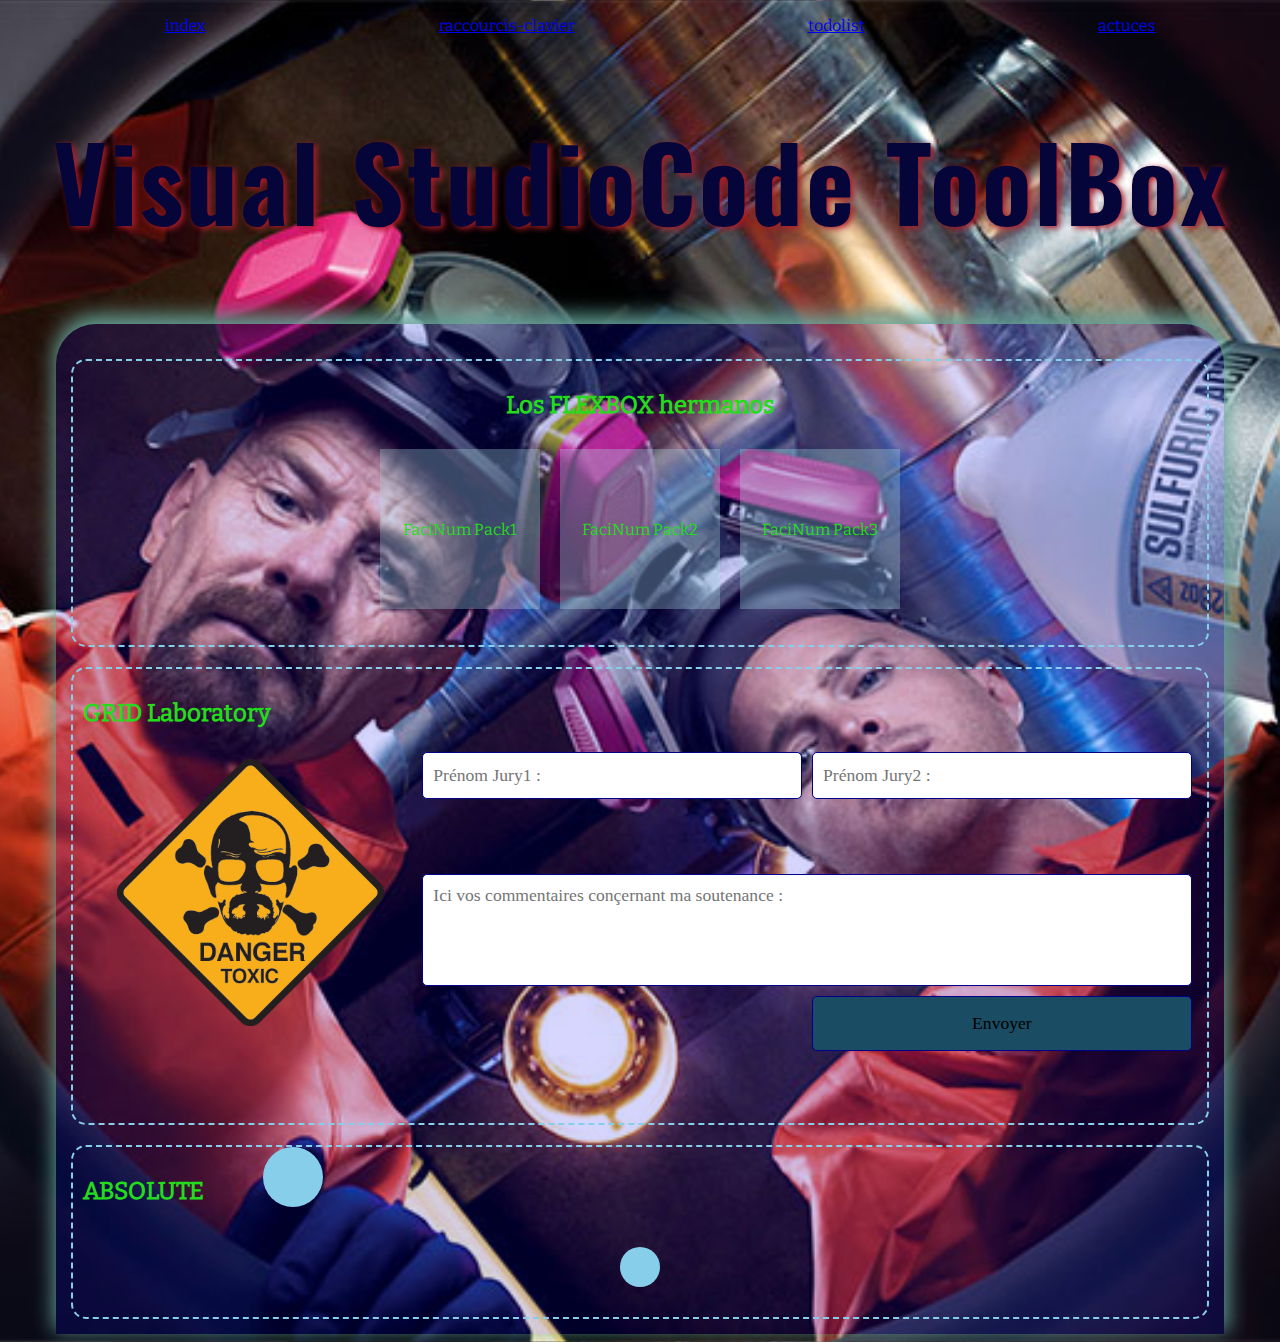
<file: index.html>
<!DOCTYPE html>
<html lang="fr">
  <head>
    <meta charset="UTF-8" />
    <meta http-equiv="X-UA-Compatible" content="IE=edge" />
    <meta name="viewport" content="width=device-width, initial-scale=1.0" />
    <title>PersToolBox</title>
    <link rel="stylesheet" href="./css/style.css" />
    <link rel="shortcut icon" href="./img/logpersbox.png" type="image/x-icon" />
  </head>
  <body>
    <header>
      <nav>
        <ul>
          <li><a href="index.html">index</a></li>
          <li><a href="raccourcis-clavier.html"> raccourcis-clavier</a></li>
          <li><a href="todolist.html">todolist</a></li>
          <li><a href="actuces.html">actuces</a></li>
        </ul>
      </nav>
    </header>

    <h1>Visual StudioCode ToolBox</h1>

    <main>
      <div class="flexbox">
        <h2>Los FLEXBOX hermanos</h2>
        <ul>
          <li>FaciNum Pack1</li>
          <li>FaciNum Pack2</li>
          <li>FaciNum Pack3</li>
        </ul>
      </div>
      <div class="grid">
        <h2>GRID Laboratory</h2>
        <div class="grid-container">
          <img src="./img/logo-breakbad.png" alt="logo css" />

          <form action="">
            <input type="text" id="firstname" placeholder="Prénom Jury1 :" />
            <input type="text" id="secondname" placeholder="Prénom Jury2 : " />
            <textarea
              cols="30"
              rows="10"
              placeholder="Ici vos commentaires conçernant ma soutenance :"
            ></textarea>
            <input type="submit" value="Envoyer" id="btn-submit" />
          </form>
        </div>
      </div>
      <div class="absolute">
        <h2>ABSOLUTE</h2>
        <span id="circle1"></span>
        <span id="circle2"></span>
      </div>
    </main>

    <script src="./js/index.js"></script>
  </body>
</html>
</file>
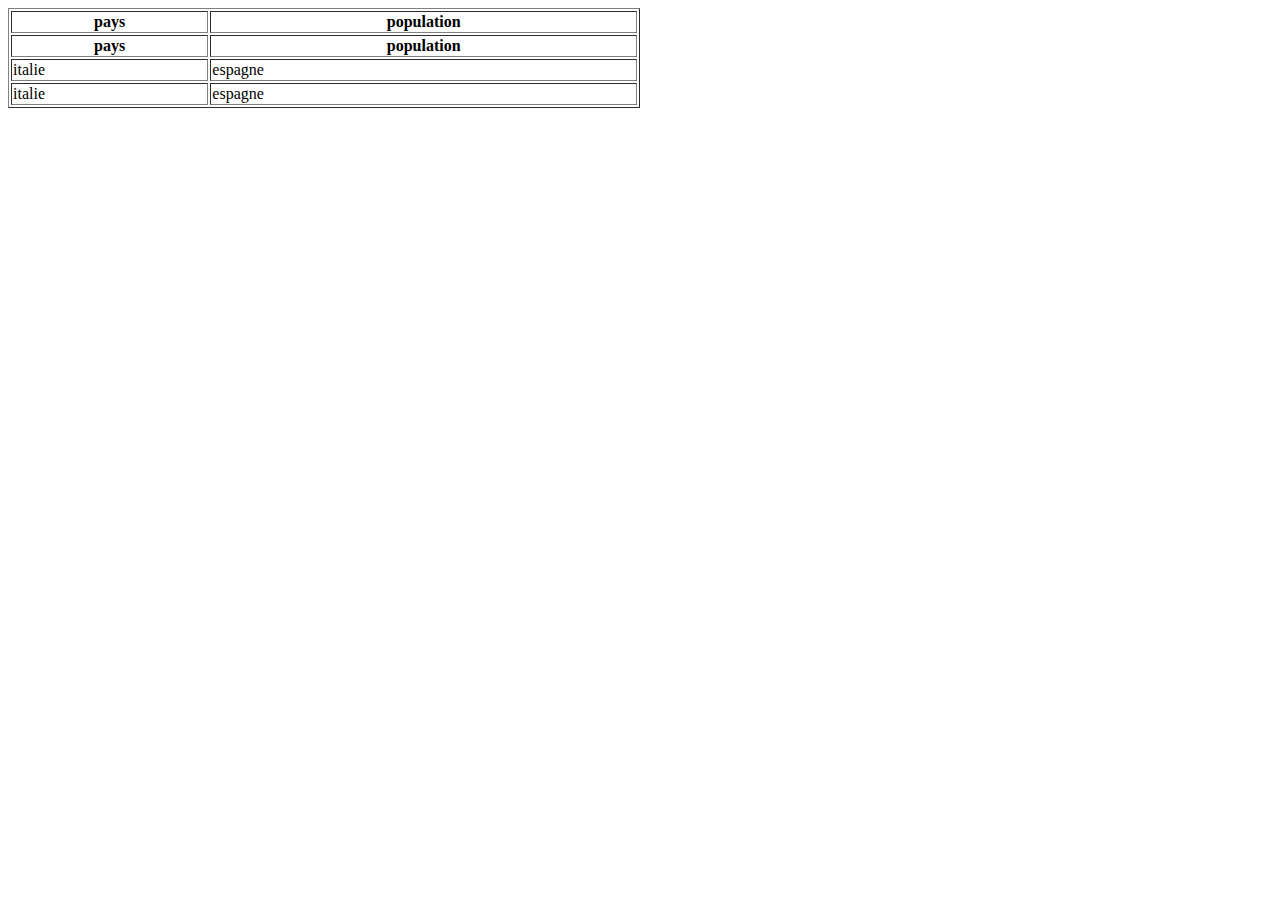
<file: test.html>
<!DOCTYPE html>
<html lang="fr">
  <head>
    <meta charset="UTF-8" />
    <meta http-equiv="X-UA-Compatible" content="IE=edge" />
    <meta name="viewport" content="width=device-width, initial-scale=1.0" />
    <title>Page de TEST</title>
  </head>
  <body>
    <table border="1" width="50%">
      <thead>
        <tr>
          <th>pays</th>
          <th>population</th>
        </tr>
        <tr>
          <th>pays</th>
          <th>population</th>
        </tr>
      </thead>
      <tr>
        <td>italie</td>
        <td>espagne</td>
      </tr>
      <tr>
        <td>italie</td>
        <td>espagne</td>
      </tr>
    </table>
  </body>
</html>
</file>
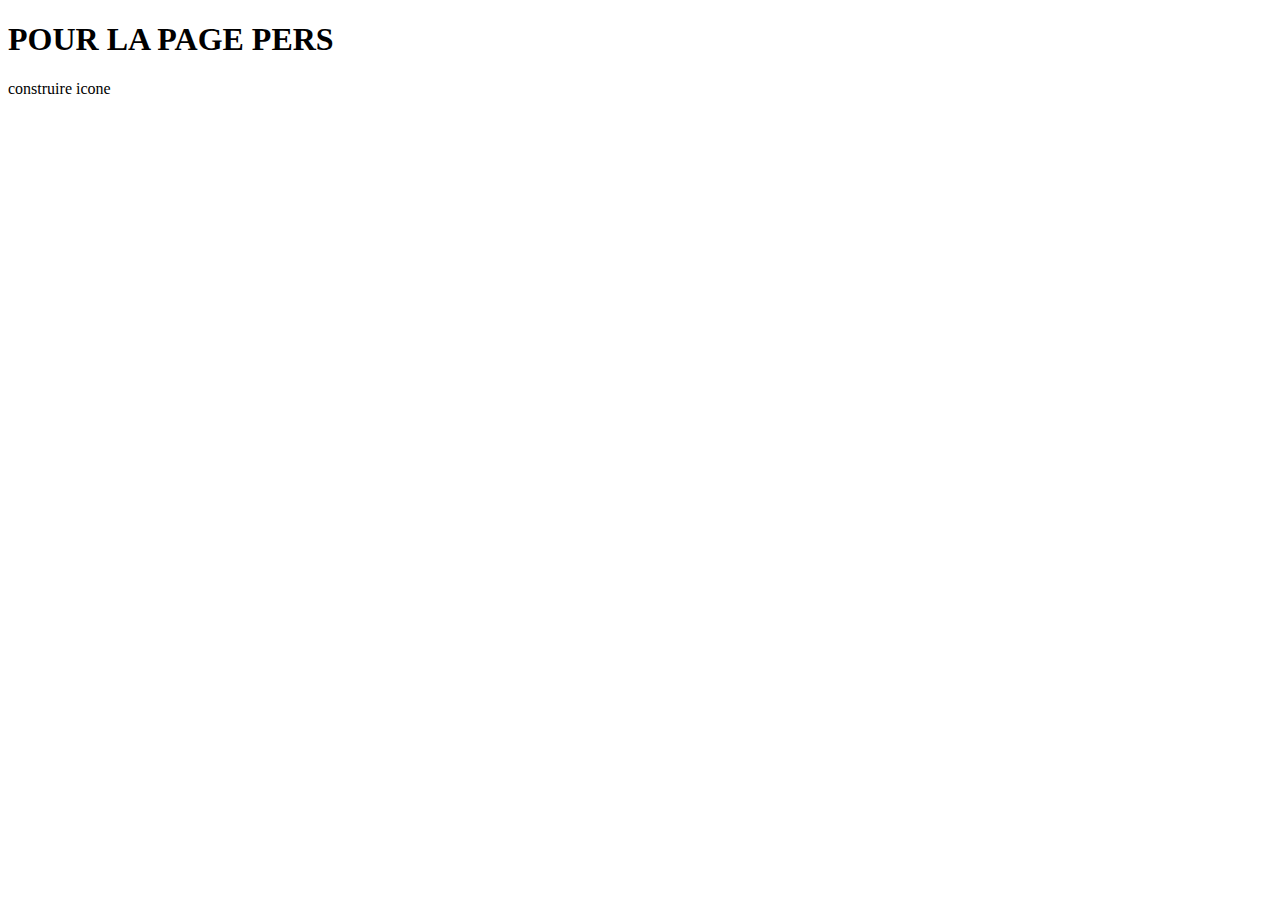
<file: todolist.html>
<!DOCTYPE html>
<html lang="en">
  <head>
    <meta charset="UTF-8" />
    <meta http-equiv="X-UA-Compatible" content="IE=edge" />
    <meta name="viewport" content="width=device-width, initial-scale=1.0" />
    <title>TodoList</title>

    <h1>POUR LA PAGE PERS</h1>

    <p>construire icone</p>
  </head>
  <body></body>
</html>
</file>
<file: css/style.css>
@import url("https://fonts.googleapis.com/css2?family=Oswald:wght@500&display=swap");

@font-face {
  font-family: "Bitter";
  src: url(../assets/static/Bitter-Regular.ttf);
}

/* 
* {
  margin: 0;
  padding : 0;
  border : 2px solide red (permet de visualisez TOUS les éléments)
*/

body {
  font-family: "Bitter";
  background: url(../img/breaking-bad.jpg) center/cover;
  /*  "vh (viexport heigt)" correspond à la taille de l'écran de l'utilisteur 
  min-height: 100vh;*/
  /* "vW (viewport width) permet de faire du responsive nativement : la taille du texte s'adapte à lataille de l'écran */
}

nav ul {
  display: flex;
  justify-content: space-around;
}

nav li {
  list-style: none;
}

h1 {
  letter-spacing: 3px;
  color: rgb(5, 5, 57);
  font-size: 8vw;
  text-align: center;
  text-shadow: 3px 2px 6px #ae1c28;
  font-family: "oswald", sans-serif;
}

main {
  min-height: 500px;
  width: 90%;
  background: rgba(0, 0, 255, 0.161);
  /* centrer une boite */
  margin: 0 auto;
  border-radius: 40px 40px 0 0;
  box-shadow: 1px -6px 20px 3px #63a197;
  padding: 15px;
  color: #24dc1b;
}

.flexbox h2 {
  display: flex;
  justify-content: center;
}
.flexbox,
.grid,
.absolute {
  border: 2px dashed skyblue;
  border-radius: 15px;
  padding: 10px;
  margin-top: 20px;
  min-height: 150px;
}

.flexbox ul {
  padding: 0;
  display: flex;
  justify-content: center;
}
.flexbox li {
  list-style: none;
  height: 160px;
  width: 160px;
  margin: 10px;
  background: #aee0e751;
  display: flex;
  justify-content: center;
  align-items: center;
}
/* GRID */
.grid-container {
  display: grid;
  grid-template-columns: 30% 70%;
}

.grid img {
  width: 80%;
  margin: 12px auto;
  display: block;
}

form {
  display: grid;
  grid-template-columns: 1fr 1fr;
  grid-template-rows: 1fr 1fr 1fr;
  grid-template-areas:
    "i1 12"
    "ta ta"
    "vi bt";
}

input {
  height: 25px;
}

input,
textarea {
  margin: 5px;
  border: 1px solid darkblue;
  border-radius: 5px;
  padding: 10px;
  font-size: 1.1rem;
  font-family: "Bitter ";
}

textarea {
  grid-area: ta;
  height: 90px;
  resize: none;
}

#btn-submit {
  grid-area: bt;
  height: 55px;
  cursor: pointer;
  background: rgb(26, 76, 99);
  transition: 0.2s;
}

#btn-submit:hover {
  background: #63a197;
  color: white;
}

/* ABSOLUTE */
/* Il faut mettre une position relative au parent pour contraindre l'élément en absolute dans ses frontières */

.absolute {
  position: relative;
}

#circle1 {
  height: 60px;
  width: 60px;
  background: skyblue;
  position: absolute;
  border-radius: 150px;
  top: 0;
  left: 190px;
}

#circle2 {
  height: 40px;
  width: 40px;
  border-radius: 150px;
  background: skyblue;
  position: absolute;
  left: 50%;
  /* transform : translateX : poour centrer un élément en absolute (on prend en compte le centre et non plus le dord de l'objet */
  transform: translateX(-50%);
  top: 100px;
}

/* RESPONSIVE */
@media screen and (max-width: 855px) {
  .grid-container {
    display: block;
  }
  .grid img {
    width: 25%;
  }
}
@media screen and (max-width: 620px) {
  .flexbox ul {
    flex-direction: column;
    align-items: center;
  }
  form {
    grid-template-columns: 1fr;
    grid-row: 1fr;
    grid-template-areas:
      "i1"
      "i2"
      "ta"
      "bt";
  }
  input,
  textarea {
    font-size: 0.8rem;
  }
}

@media screen and (max-width: 340px) {
}
</file>
